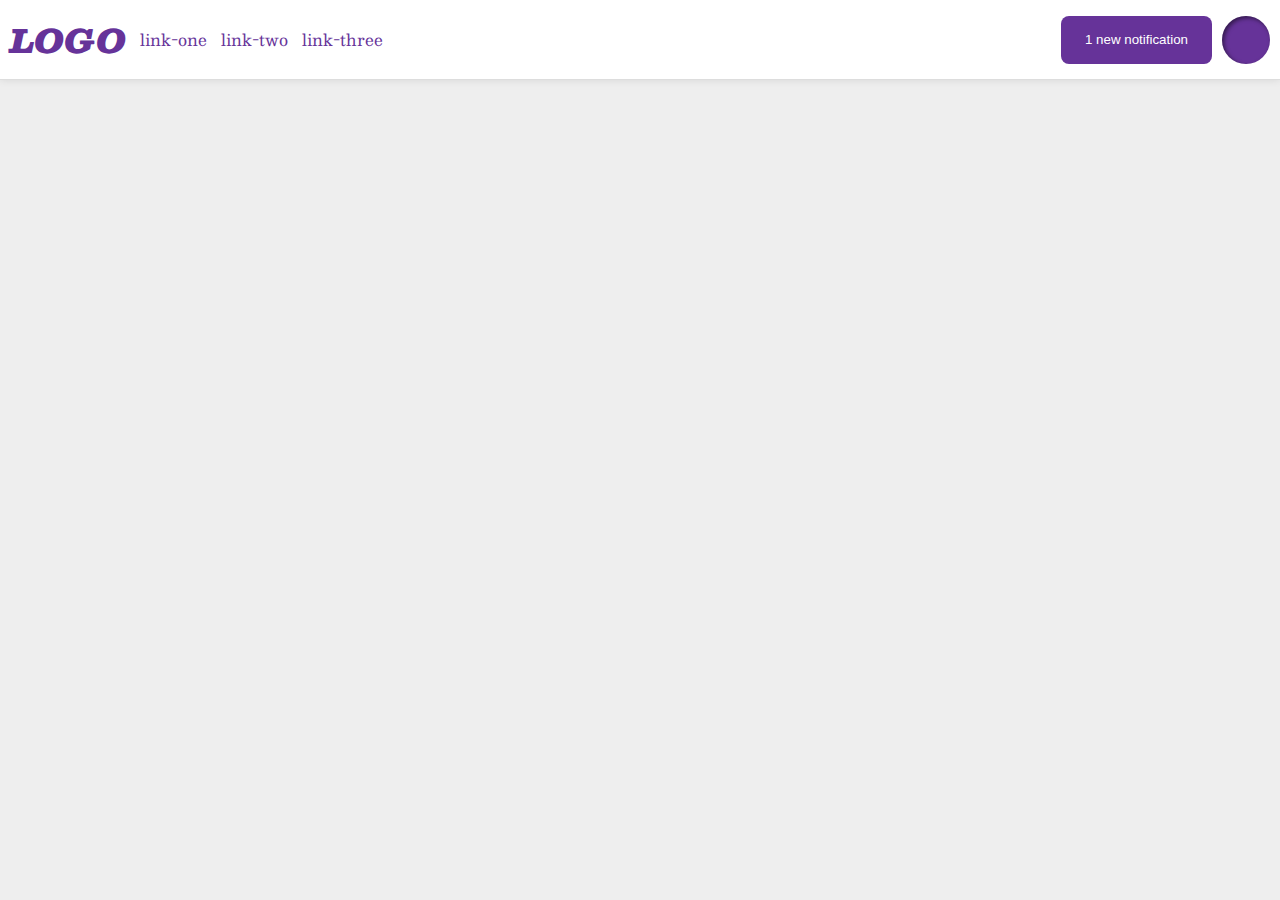
<file: flex/03-flex-header-2/index.html>
<!DOCTYPE html>
<html lang="en">
  <head>
    <meta charset="UTF-8">
    <meta http-equiv="X-UA-Compatible" content="IE=edge">
    <meta name="viewport" content="width=device-width, initial-scale=1.0">
    <title>Flex Header 2</title>
    <link rel="stylesheet" href="style.css">
  </head>
  <body>
    <div class="header">
      <div class="left">
        <div class="logo">
          LOGO
        </div>
        <ul class="links">
          <li><a href="google.com">link-one</a></li>
          <li><a href="google.com">link-two</a></li>
          <li><a href="google.com">link-three</a></li>
        </ul>
      </div>
      <div class="middle"></div>
      <div class="right">
        <button class="notifications">
          1 new notification
        </button>
        <div class="profile-image"></div>
      </div>
    </div>
  </body>
</html>
</file>
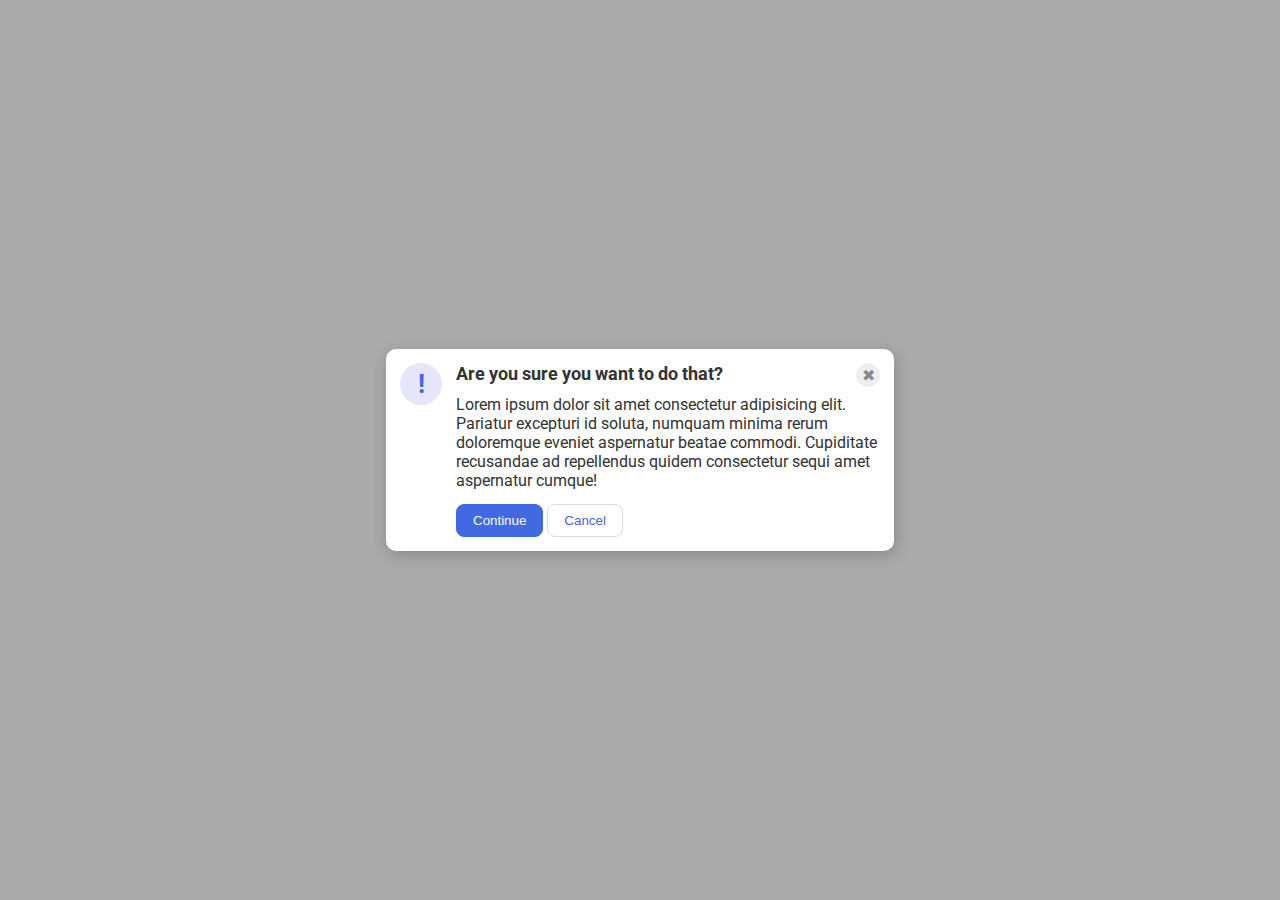
<file: flex/05-flex-modal/index.html>
<!DOCTYPE html>
<html lang="en">
  <head>
    <meta charset="UTF-8">
    <meta http-equiv="X-UA-Compatible" content="IE=edge">
    <meta name="viewport" content="width=device-width, initial-scale=1.0">
    <link rel="stylesheet" href="style.css">
    <title>Modal</title>
  </head>
  <body>
    <div class="modal">
      <div class="icon">!</div>
      <div class="rest">
        <div class="top">
          <div class="header">Are you sure you want to do that?</div>
          <button class="close-button">✖</button>
        </div>
        <div class="text">Lorem ipsum dolor sit amet consectetur adipisicing elit. Pariatur excepturi id soluta, numquam minima rerum doloremque eveniet aspernatur beatae commodi. Cupiditate recusandae ad repellendus quidem consectetur sequi amet aspernatur cumque!</div>
        <button class="continue">Continue</button>
        <button class="cancel">Cancel</button>
      </div>
    </div>
  </body>
</html>
</file>
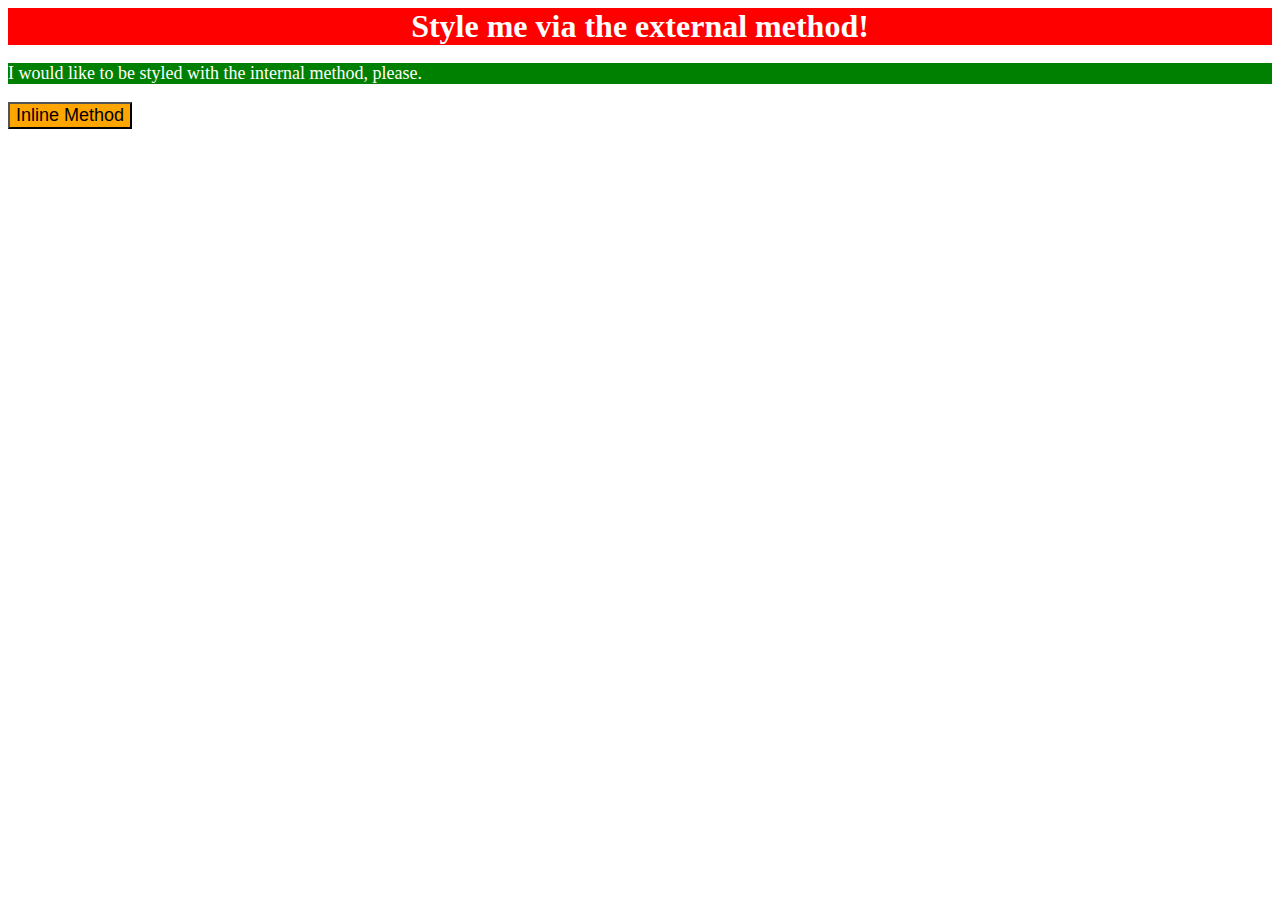
<file: foundations/01-css-methods/index.html>
<!DOCTYPE html>
<html lang="en">
  <head>
    <meta charset="UTF-8">
    <meta http-equiv="X-UA-Compatible" content="IE=edge">
    <link rel="stylesheet" href="styles.css">
    <meta name="viewport" content="width=device-width, initial-scale=1.0">
    <title>Methods for Adding CSS</title>
  </head>
  <body>
    <div>Style me via the external method!</div>
    <p>I would like to be styled with the internal method, please.</p>
    <button>Inline Method</button>
  </body>
</html>
</file>
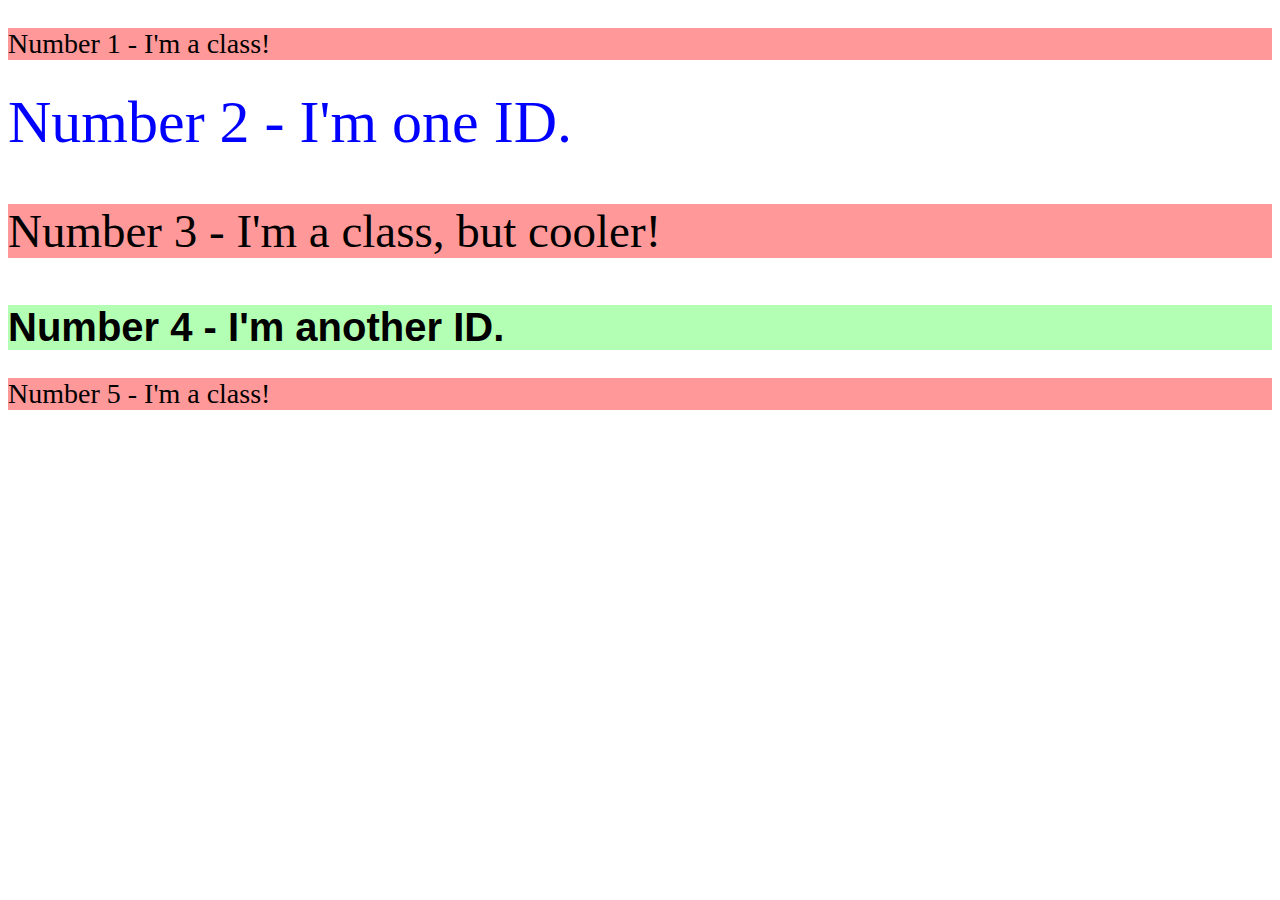
<file: foundations/02-class-id-selectors/index.html>
<!DOCTYPE html>
<html lang="en">
  <head>
    <meta charset="UTF-8">
    <meta http-equiv="X-UA-Compatible" content="IE=edge">
    <meta name="viewport" content="width=device-width, initial-scale=1.0">
    <title>Class and ID Selectors</title>
    <link rel="stylesheet" href="style.css">
  </head>
  <body>
    <p class="first">Number 1 - I'm a class!</p>
    <div id="aksh">Number 2 - I'm one ID.</div>
    <p class="first second">Number 3 - I'm a class, but cooler!</p>
    <div id="princy">Number 4 - I'm another ID.</div>
    <p class="first">Number 5 - I'm a class!</p>
  </body>
</html>
</file>
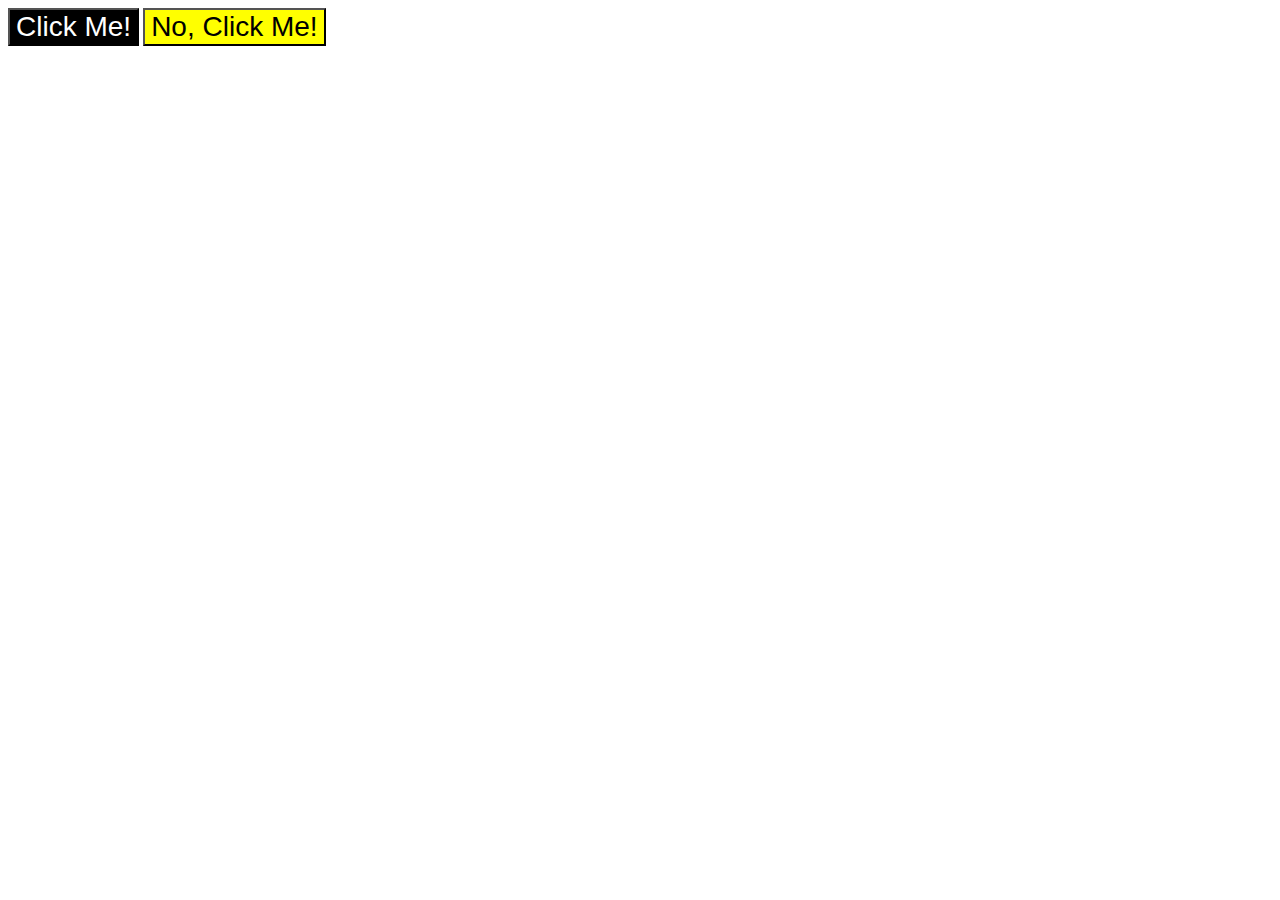
<file: foundations/03-grouping-selectors/index.html>
<!DOCTYPE html>
<html lang="en">
  <head>
    <meta charset="UTF-8">
    <meta http-equiv="X-UA-Compatible" content="IE=edge">
    <meta name="viewport" content="width=device-width, initial-scale=1.0">
    <title>Grouping Selectors</title>
    <link rel="stylesheet" href="style.css">
  </head>
  <body>
    <button class="first">Click Me!</button>
    <button class="second">No, Click Me!</button>
  </body>
</html>
</file>
<file: flex/03-flex-header-2/style.css>
/* this is some magical font-importing.  
you'll learn about it later. */
@import url('https://fonts.googleapis.com/css2?family=Besley:ital,wght@0,400;1,900&display=swap');

body {
  margin: 0;
  background: #eee;
  font-family: Besley, serif;
}

.header {
  background: white;
  border-bottom: 1px solid #ddd;
  box-shadow: 0 0 8px rgba(0,0,0,.1);
  display: flex;
  align-items: center;
  justify-content: space-between;
}

.profile-image {
  background: rebeccapurple;
  box-shadow: inset 2px 2px 4px rgba(0,0,0,.5);
  border-radius: 50%;
  width: 48px;
  height: 48px;
}

.logo {
  color: rebeccapurple;
  font-size: 32px;
  font-weight: 900;
  font-style: italic;
}

button {
  border: none;
  border-radius: 8px;
  background: rebeccapurple;
  color: white;
  padding: 8px 24px;
}

a {
  /* this removes the line under our links */
  text-decoration: none;
  color: rebeccapurple;
}

ul {
  list-style-type: none;
  display: flex;
  padding-left: 0px;
  gap: 14px;
}

.left {
  display: flex;
  gap:14px;
  margin: 10px;
  align-items: center;
}

.right {
  display: flex;
  gap:10px;
  margin:10px;
}
</file>
<file: flex/05-flex-modal/style.css>
@import url('https://fonts.googleapis.com/css2?family=Roboto:wght@400;700&display=swap');

html, body {
  height: 100%;
}

body {
  font-family: Roboto, sans-serif;
  margin: 0;
  background: #aaa;
  color: #333;
  /* I'll give you this one for free lol */
  display: flex;
  align-items: center;
  justify-content: center;
}

.modal {
  background: white;
  width: 480px;
  border-radius: 10px;
  box-shadow: 2px 4px 16px rgba(0,0,0,.2);
  padding:14px;
  display: flex;
  gap: 14px;
}

.icon {
  color: royalblue;
  font-size: 26px;
  font-weight: 700;
  background: lavender;
  width: 42px;
  height: 42px;
  border-radius: 50%;
  display: flex;
  align-items: center;
  justify-content: center;
  flex-shrink: 0;
}

.close-button {
  background: #eee;
  border-radius: 50%;
  color: #888;
  font-weight: 400;
  font-size: 16px;
  height: 24px;
  width: 24px;
  display: flex;
  align-items: center;
  justify-content: center;
  border: 1px solid #eee;
  padding: 0;
}

button {
  cursor: pointer;
  padding: 8px 16px;
  border-radius: 8px;
}

.top {
  display: flex;
  justify-content: space-between;
  margin-bottom: 8px;
}

button.continue {
  background: royalblue;
  border: 1px solid royalblue;
  color: white;
}

button.cancel {
  background: white;
  border: 1px solid #ddd;
  color: royalblue;
}

.header {
  font-size: 18px;
  font-weight: bold;
}

.text {
  margin-bottom: 14px;
}
</file>
<file: foundations/01-css-methods/styles.css>
div {
    background-color: red;
    color: white;
    font-size: 32px;
    text-align: center;
    font-weight: bold;
}

p {
    background-color: green;
    color: white;
    font-size: 18px;
}

button {
    background-color: orange;
    font-size: 18px;
}
</file>
<file: foundations/02-class-id-selectors/style.css>
.first {
    background-color: #ff9999;
    font-size: 28px;
}

.first.second {
    font-size: 47px;
}

#aksh {
    color: blue;
    font-size: 60px;
}

#princy {
    background-color: rgb(179, 255, 179);
    font-size: 40px;
    font-weight: bold;
    font-family: Arial, Helvetica, sans-serif;
}
</file>
<file: foundations/03-grouping-selectors/style.css>
.first,
.second {
    font-size: 28px;
    font-family: 'Helvetica', 'Times New Roman', sans-serif;
}

.first {
    background-color: black;
    color: white;
}

.second {
    background-color: yellow;
}
</file>
